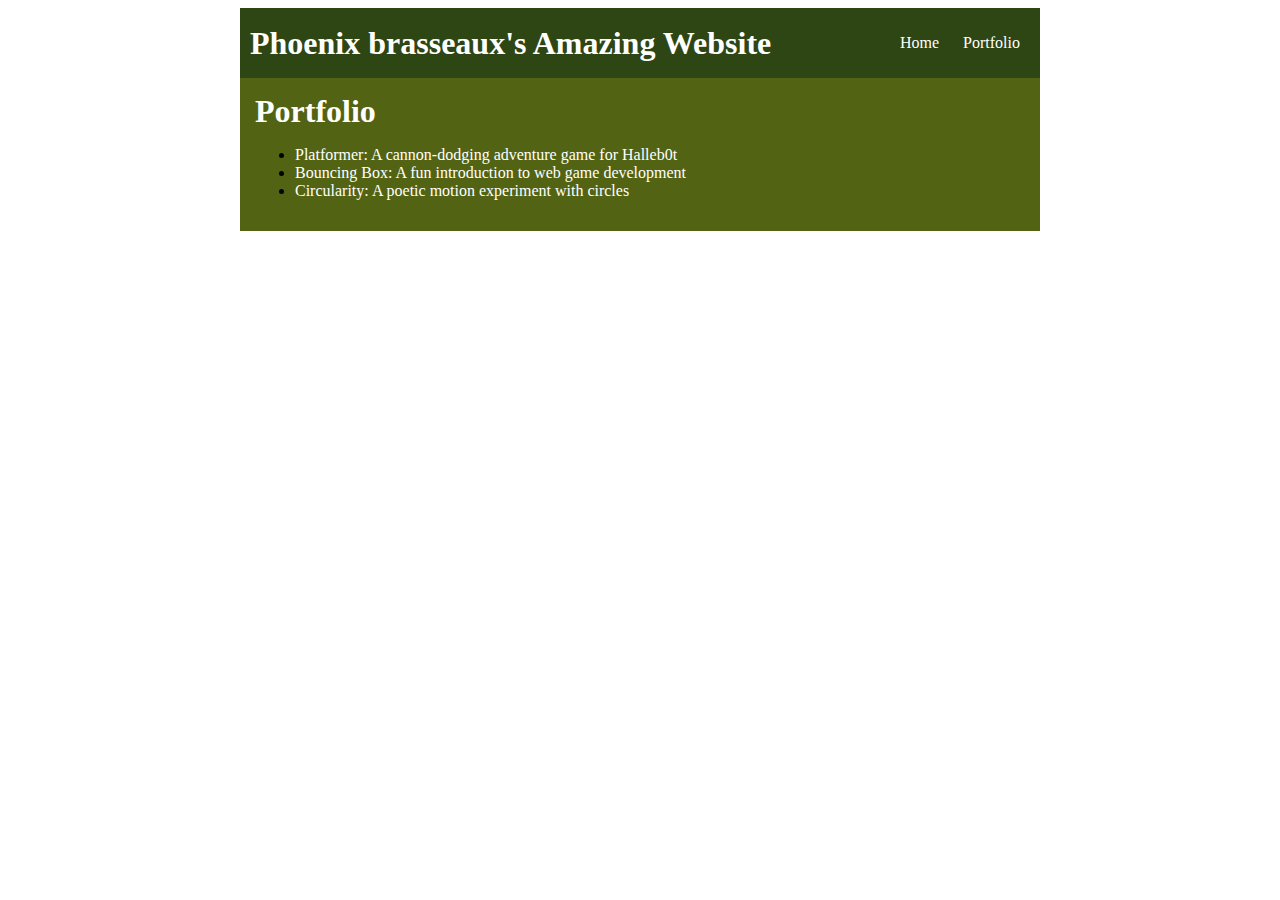
<file: portfolio.html>
<!DOCTYPE html>
<html>
  <head>
     <title>  phoenix brasseaux's Computer Science Website</title>
     <link rel="stylesheet" href="style.css" />
  </head>


  <body>
    <!-- All content goes here -->
    <div id="all-contents">
       <nav>
        <h1>Phoenix brasseaux's Amazing Website</h1>
          <ul id="nav-ul">
            <li class="nav-li">
  <a href="index.html">Home</a>
</li>
<li class="nav-li">
  <a href="portfolio.html">Portfolio</a>
</li>
</ul>
  </nav>


  <main>
  <div class="content">
    <h1>Portfolio</h1>
    <ul id="portfolio">
<li>
  <a href="fsd-projects/platformer/">Platformer: A cannon-dodging adventure game for Halleb0t</a>
</li>
<li>
  <a href="fsd-projects/bouncing-box/">Bouncing Box: A fun introduction to web game development</a>
</li>
<li>
  <a href="fsd-projects/circularity/">Circularity: A poetic motion experiment with circles</a>
</li>
    </ul>
  </div>
  </main>
    </div>
  </body>
</html>
</file>
<file: style.css>
\
body {
       background: rgb(125, 198, 205);
       color: rgb(45, 45, 45);
       padding: 10px;
       font-family: arial;
   }
   #all-contents {
     max-width: 800px;
       margin: auto;
   }

   /* navigation menu */
   nav {
       background:  rgb(  46, 69, 20);
      margin:  auto;
       display: flex;
       padding: 10px;
   }
   h1 {
       display: flex;
       align-items: center;
       color: white;
       flex: 1;
       margin: 0;
   }
   #nav-ul {
       list-style-image: none;
   }
   .nav-li {
       display: inline-block;
       padding: 0 10px;
   }
   a {
       text-decoration: none;
       color: #fff;
   }

   /* main container area beneath menu */
   main {
       background: rgb(83, 99, 20);
       display: flex;
   }
   .sidebar {
       margin-right: 25px;
       padding: 10px;
   }
   .sidebar-img {
       width: 200px;
   }
   .content {
       flex: 1;
       padding: 15px;
   }

   /* portfolio styles */
   #interests {
       border: 4px silver ridge;
       padding: 8px;
   }
   h2, h3 {
       margin: 0px;
   }
</file>
